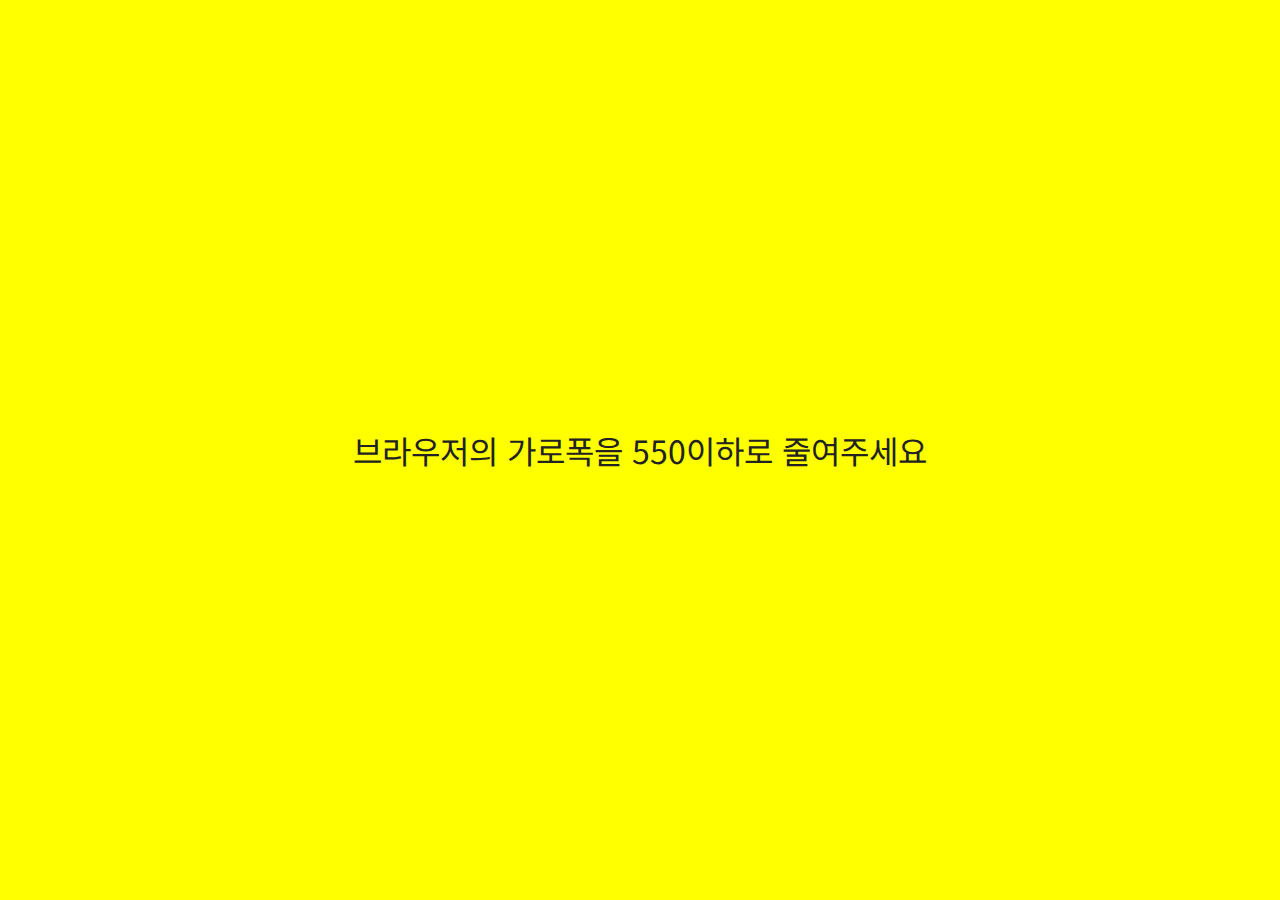
<file: index.html>
<!DOCTYPE html>
<html lang="ko">
	<head>
		<meta charset="UTF-8" />
		<title>마이카톡</title>
		<link rel="stylesheet" href="./css/reset.css" />
		<link rel="stylesheet" href="./css/style.css" />
		<link
			rel="stylesheet"
			href="https://cdnjs.cloudflare.com/ajax/libs/font-awesome/5.8.2/css/all.min.css"
		/>
	</head>

	<body>
		<div id="pc" class="IndexPc">
			<div id="wrap">
				<header>
					<div class="top">
						<ul>
							<li><i class="fas fa-signal"> </i></li>
							<li>SKT</li>
							<li><i class="fas fa-wifi"> </i></li>

							<li>오후 13:54</li>

							<li>70%</li>
							<li><i class="fas fa-battery-three-quarters"> </i></li>
						</ul>
					</div>
					<div class="friend">
						<h1>친구들</h1>
						<div class="right">
							<p>
								<a href="./find.html"><i class="fas fa-search"></i></a>
							</p>
							<p>
								<a href="./settings.html"><i class="fas fa-cog"></i></a>
							</p>
						</div>
					</div>
				</header>
				<section>
					<div class="me">
						<img src="./images/me.jpg" alt="me" />
						<h2>유지원 <span>계획! 실천! 지속!</span></h2>
					</div>
					<div class="birth">
						<h2>생일인 친구</h2>
						<p><img src="./images/ico_cake.png" alt="cake" />친구의 생일을 확인해보세요!</p>
					</div>
					<div class="plus">
						<h2>추가한 친구</h2>
						<p><img src="./images/friend_burgerking.jpg" alt="burger" />버거킹 - 체널</p>
					</div>
					<div class="favorites">
						<h2>즐겨찾기</h2>
						<ul>
							<li>
								<a href="./talk1.html"
									><img src="./images/haru.jpg" alt="haru" />
									<span class="name">하루</span>
									<span class="text">하루 산책갈까?😚</span>
									<span class="date">11월 14일</span></a
								>
							</li>
							<li>
								<a href="./talk2.html">
									<img src="./images/mom.jpg" alt="mom" />
									<span class="name">마마</span>
									<span class="text">지원아~~ 오늘도 홧팅 ~^^</span><span class="one">1</span>
									<span class="date">11월 10일</span></a
								>
							</li>
							<li>
								<a href="./talk4.html"
									><img src="./images/kaon.jpg" alt="kaon" />
									<span class="name">류감온자</span>
									<span class="text">언냐! 닭발 먹쟈!!!응?!?!🍖</span>
									<span class="one">5</span>
									<span class="date">11월 09일</span></a
								>
							</li>
						</ul>
					</div>
				</section>
				<footer>
					<nav>
						<ol>
							<li>
								<a href="./index.html"><i class="far fa-user"></i></a>
							</li>
							<li>
								<a href="./chatting.html"><i class="fas fa-comment"></i></a>
								<a href="./chatting.html"><span class="one">6</span></a>
							</li>
							<li>
								<a href="./find.html"><i class="fas fa-search"></i></a>
							</li>
							<li>
								<a href="./more.html"><i class="fas fa-ellipsis-h"></i></a>
							</li>
						</ol>
					</nav>
				</footer>
			</div>
		</div>
	</body>
</html>
</file>
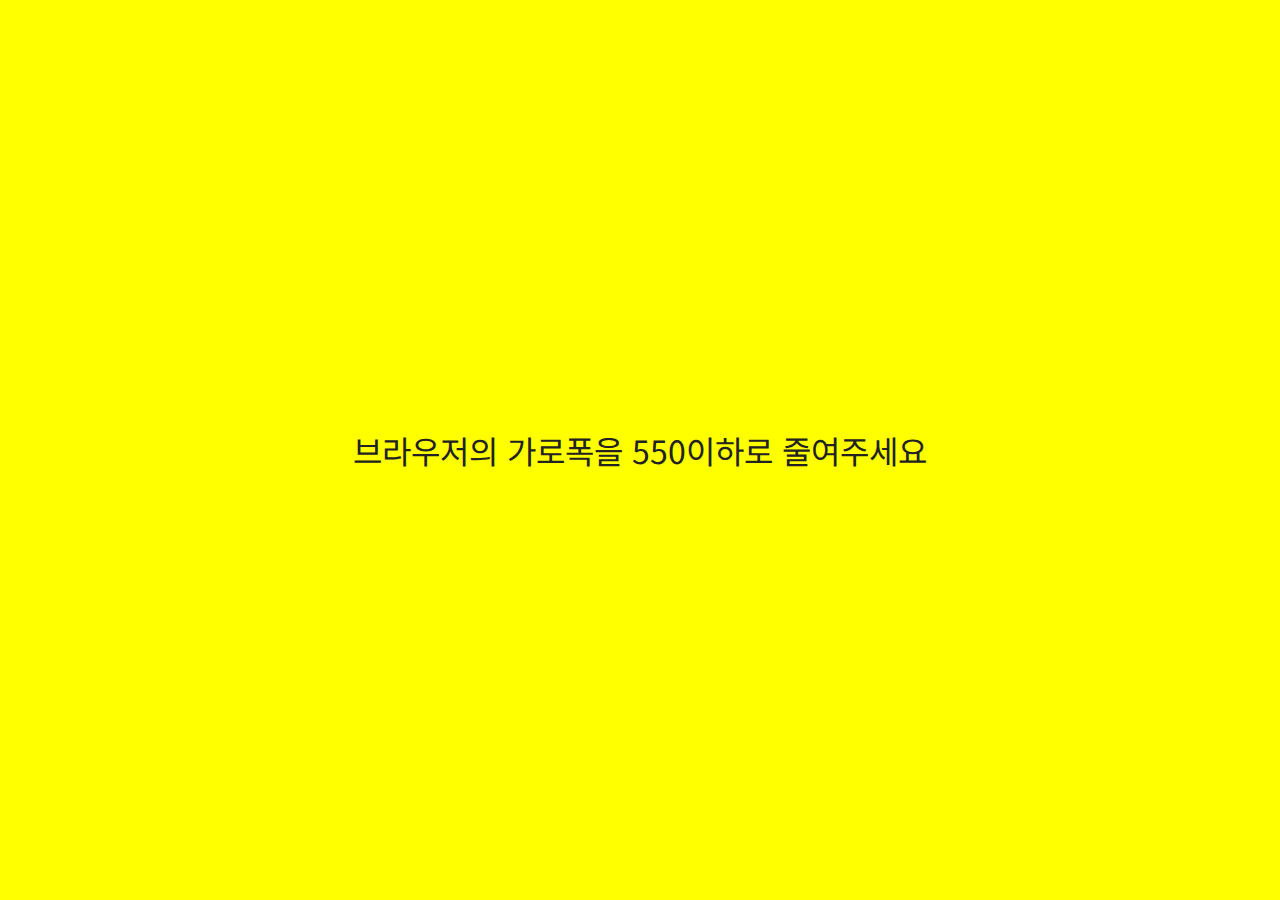
<file: chatting.html>
<!DOCTYPE html>
<html lang="ko">
	<head>
		<meta charset="UTF-8" />
		<!-- <meta name="viewport" content="width=device-width, initial-scale=1.0" /> -->
		<title>채팅</title>
		<link rel="stylesheet" href="./css/style.css" />
		<link rel="stylesheet" href="./css/reset.css" />
		<link
			rel="stylesheet"
			href="https://cdnjs.cloudflare.com/ajax/libs/font-awesome/5.8.2/css/all.min.css"
		/>
	</head>

	<body>
		<div id="pc">
			<div id="wrap">
				<header>
					<div class="top">
						<ul>
							<li><i class="fas fa-signal"> </i></li>
							<li>SKT</li>
							<li><i class="fas fa-wifi"> </i></li>

							<li>오후 13:54</li>

							<li>70%</li>
							<li><i class="fas fa-battery-three-quarters"> </i></li>
						</ul>
					</div>
					<div class="chatting">
						<h1>채팅</h1>
						<h2>오픈채팅</h2>
						<div class="right">
							<p>
								<a href="./find.html"><i class="fas fa-search"></i></a>
							</p>
							<p>
								<a href="./chatting.html"><i class="far fa-comment"></i></a>
							</p>
							<p>
								<a href="./settings.html"><i class="fas fa-cog"></i></a>
							</p>
						</div>
					</div>
				</header>
				<section>
					<div class="chatSection">
						<h2>채팅</h2>
						<ul>
							<li>
								<a href="./talk1.html"
									><img src="./images/haru.jpg" alt="" />
									<span class="name">하루</span>
									<span class="text">하루 산책갈까?😚</span>
									<span class="date">11월 14일</span></a
								>
							</li>
							<li>
								<a href="./talk3.html">
									<span class="img">
										<img src="./images/my.jpg" alt="my" />
										<img src="./images/friend_akm.png" alt="akm" />
										<img src="./images/friend_cloud.jpg" alt="cloud" />
										<img src="./images/me.jpg" alt="me" />
									</span>
									<span class="name">UIUX 단톡방 (25)</span>
									<span class="text">ㅋㅋㅋㅋㅋ</span>
									<span class="date">11월 11일</span>
								</a>
							</li>
							<li>
								<a href="./talk2.html">
									<img src="./images/mom.jpg" alt="mom" />
									<span class="name">마마</span>
									<span class="text">지원아~~ 오늘도 홧팅 ~^^</span><span class="one">1</span>
									<span class="date">11월 10일</span></a
								>
							</li>
							<li>
								<a href="./talk4.html"
									><img src="./images/kaon.jpg" alt="kaon" />
									<span class="name">류감온자</span>
									<span class="text">언냐! 닭발 먹쟈!!!응?!?!🍖</span>
									<span class="one">5</span>
									<span class="date">11월 09일</span></a
								>
							</li>
						</ul>
					</div>
				</section>
				<footer>
					<nav>
						<ol>
							<li>
								<a href="./index.html"><i class="far fa-user"></i></a>
							</li>
							<li>
								<a href="./chatting.html"><i class="fas fa-comment"></i></a>
								<a href="./chatting.html"><span class="one">6</span></a>
							</li>
							<li>
								<a href="./find.html"><i class="fas fa-search"></i></a>
							</li>
							<li>
								<a href="./more.html"><i class="fas fa-ellipsis-h"></i></a>
							</li>
						</ol>
					</nav>
				</footer>
			</div>
		</div>
	</body>
</html>
</file>
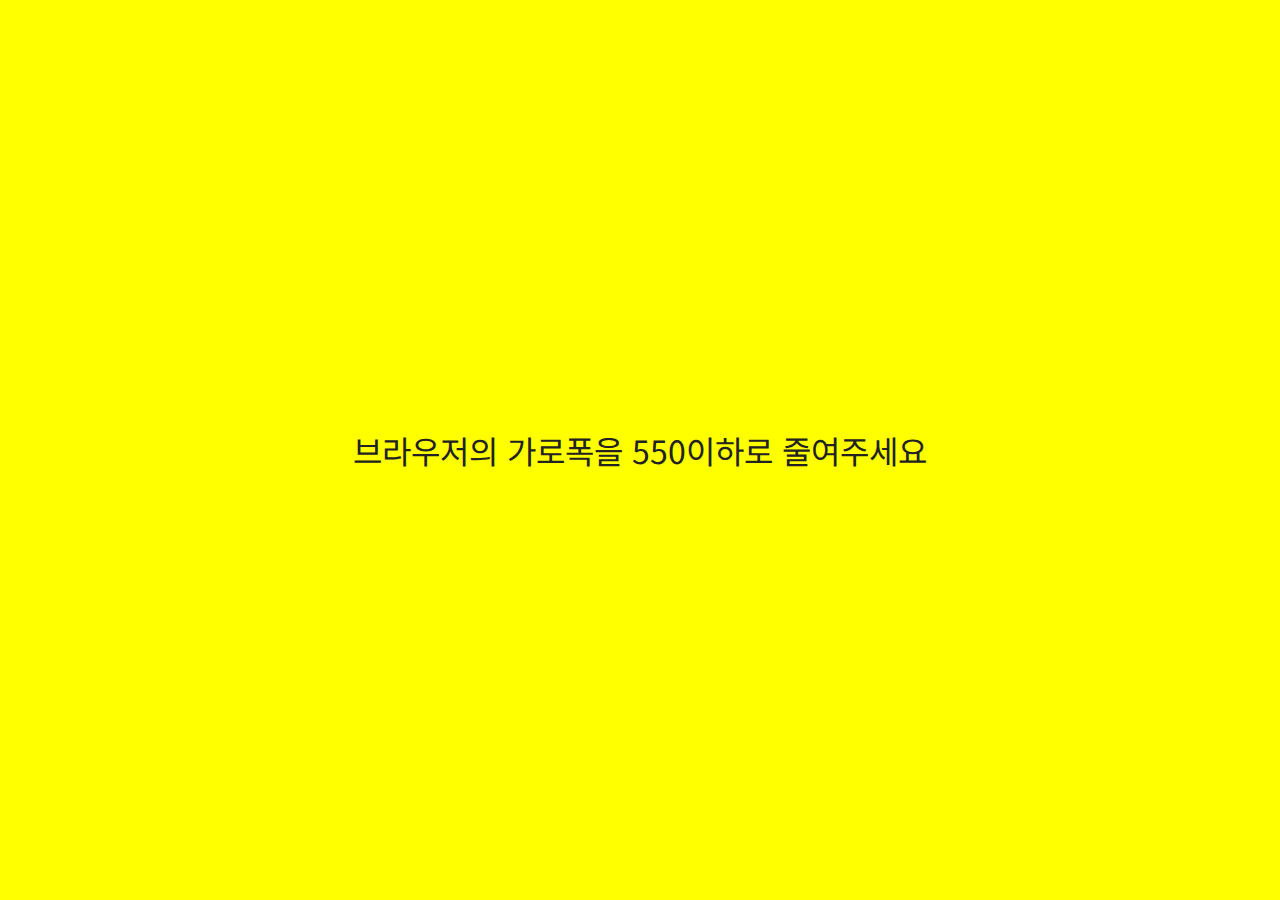
<file: find.html>
<!DOCTYPE html>
<html lang="ko">
	<head>
		<meta charset="UTF-8" />
		<title>찾기</title>
		<link rel="stylesheet" href="./css/style.css" />
		<link rel="stylesheet" href="./css/reset.css" />
		<link
			rel="stylesheet"
			href="https://cdnjs.cloudflare.com/ajax/libs/font-awesome/5.8.2/css/all.min.css"
		/>
	</head>
	<body>
		<div id="pc">
			<div id="wrap">
				<header class="find">
					<div class="top">
						<ul>
							<li><i class="fas fa-signal"> </i></li>
							<li>SKT</li>
							<li><i class="fas fa-wifi"> </i></li>

							<li>오후 13:54</li>

							<li>70%</li>
							<li><i class="fas fa-battery-three-quarters"> </i></li>
						</ul>
					</div>
					<div class="friend">
						<h1>찾기</h1>

						<div class="right">
							<p>
								<a href="./find.html"><i class="fas fa-search"></i></a>
							</p>
							<p>
								<a href="./settings.html"><i class="fas fa-cog"></i></a>
							</p>
						</div>
					</div>

					<ul class="findlist">
						<li>
							<a href="#"><i class="fas fa-qrcode"></i><span>QR코드</span></a>
						</li>
						<li>
							<a href="#"><i class="fas fa-address-card"></i><span>연락처로 추가</span></a>
						</li>
						<li>
							<a href="#"><i class="fas fa-passport"></i><span>ID로 추가</span></a>
						</li>
						<li>
							<a href="#"><i class="fas fa-user-plus"></i><span>추천친구</span></a>
						</li>
					</ul>
				</header>
				<section>
					<div class="findSection">
						<h2>추천친구</h2>
						<ul>
							<li>
								<a href="#">
									<span class="user"><i class="fas fa-user"></i></span
									><span class="text">Anonymous</span>
									<span class="plus"><i class="fas fa-user-plus"></i></span>
								</a>
							</li>
							<li>
								<a href="#">
									<span class="user"><i class="fas fa-user"></i></span
									><span class="text">Anonymous</span>
									<span class="plus"><i class="fas fa-user-plus"></i></span>
								</a>
							</li>
							<li>
								<a href="#">
									<span class="user"><i class="fas fa-user"></i></span
									><span class="text">Anonymous</span>
									<span class="plus"><i class="fas fa-user-plus"></i></span>
								</a>
							</li>
						</ul>
					</div>
				</section>
				<footer>
					<nav>
						<ol>
							<li>
								<a href="./index.html"><i class="far fa-user"></i></a>
							</li>
							<li>
								<a href="./chatting.html"><i class="fas fa-comment"></i></a>
								<a href="./chatting.html"><span class="one">6</span></a>
							</li>
							<li>
								<a href="./find.html"><i class="fas fa-search"></i></a>
							</li>
							<li>
								<a href="./more.html"><i class="fas fa-ellipsis-h"></i></a>
							</li>
						</ol>
					</nav>
				</footer>
			</div>
		</div>
	</body>
</html>
</file>
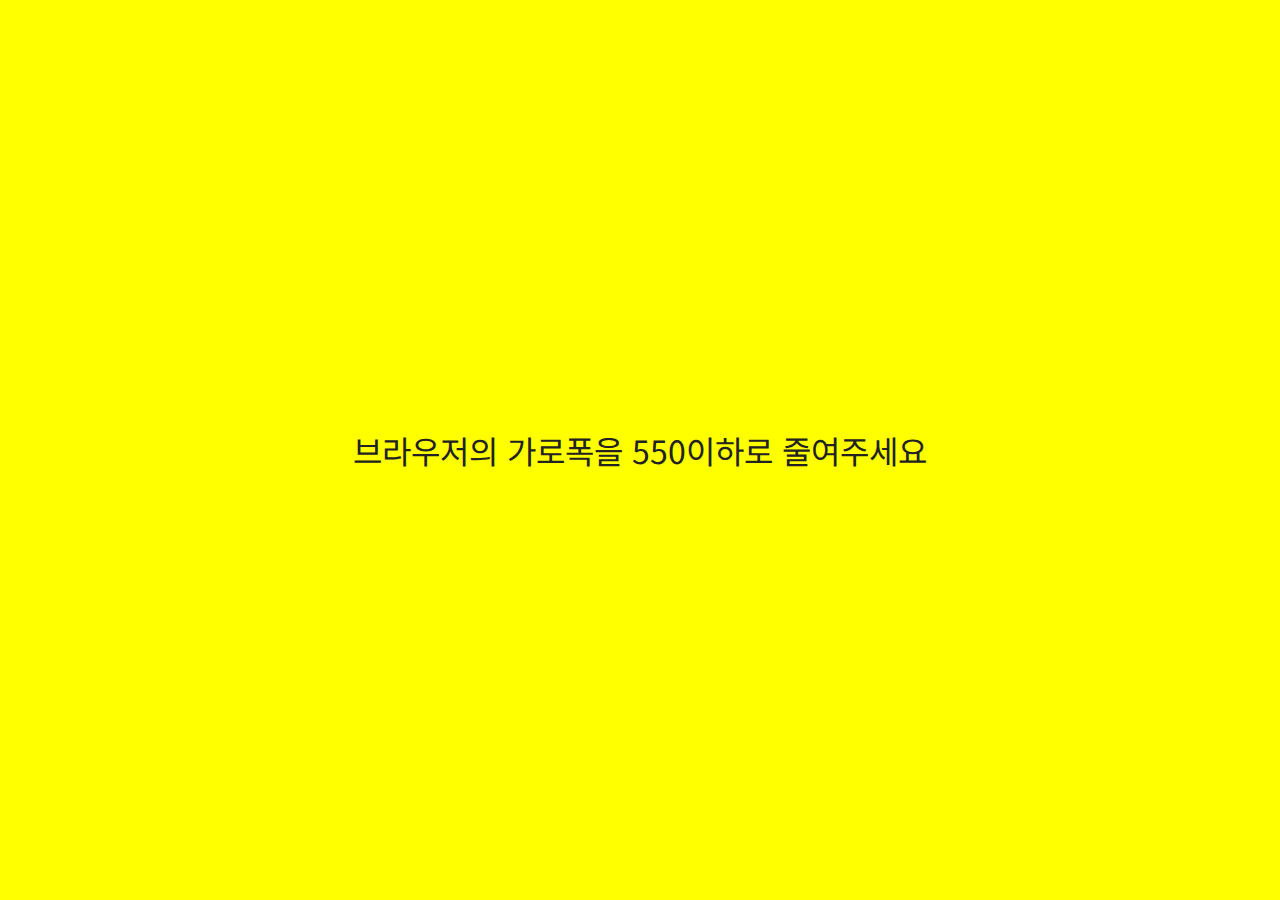
<file: more.html>
<!DOCTYPE html>
<html lang="ko">
	<head>
		<meta charset="UTF-8" />
		<title>마이카톡</title>
		<link rel="stylesheet" href="./css/reset.css" />
		<link rel="stylesheet" href="./css/style.css" />
		<link
			rel="stylesheet"
			href="https://cdnjs.cloudflare.com/ajax/libs/font-awesome/5.8.2/css/all.min.css"
		/>
	</head>

	<body>
		<div id="pc">
			<div id="wrap">
				<header>
					<div class="top">
						<ul>
							<li><i class="fas fa-signal"> </i></li>
							<li>SKT</li>
							<li><i class="fas fa-wifi"> </i></li>

							<li>오후 13:54</li>

							<li>70%</li>
							<li><i class="fas fa-battery-three-quarters"> </i></li>
						</ul>
					</div>
					<div class="friend">
						<h1>더보기</h1>
						<div class="right">
							<p>
								<a href="./find.html"><i class="fas fa-search"></i></a>
							</p>
							<p>
								<a href="./settings.html"><i class="fas fa-cog"></i></a>
							</p>
						</div>
					</div>
				</header>
				<section>
					<div class="me">
						<img src="./images/me.jpg" alt="me" />
						<h2>유지원 <span>계획! 실천! 지속!</span></h2>
					</div>
					<div class="moreSection">
						<ol>
							<li>
								<a href="#"><i class="fas fa-qrcode"></i><span>QR코드</span></a>
							</li>
							<li>
								<a href="#"><i class="fas fa-address-book"></i><span>연락처로 추가</span></a>
							</li>
							<li>
								<a href="#"><i class="fab fa-kickstarter-k"></i> <span>ID로 추가</span></a>
							</li>
						</ol>
					</div>
					<div class="kakao">
						<h2>카카오서비스</h2>
						<ul>
							<li>
								<a href="#"><i class="fas fa-quote-right"></i><span>카카오스토리</span></a>
							</li>
							<li>
								<a href="#"><i class="fas fa-beer"></i><span>카카오친구</span></a>
							</li>
							<li>
								<a href="#"><i class="fas fa-gamepad"></i><span>카카오게임</span></a>
							</li>
						</ul>
					</div>
				</section>
				<footer>
					<nav>
						<ol>
							<li>
								<a href="./index.html"><i class="far fa-user"></i></a>
							</li>
							<li>
								<a href="./chatting.html"><i class="fas fa-comment"></i></a>
								<a href="./chatting.html"><span class="one">6</span></a>
							</li>
							<li>
								<a href="./find.html"><i class="fas fa-search"></i></a>
							</li>
							<li>
								<a href="./more.html"><i class="fas fa-ellipsis-h"></i></a>
							</li>
						</ol>
					</nav>
				</footer>
			</div>
		</div>
	</body>
</html>
</file>
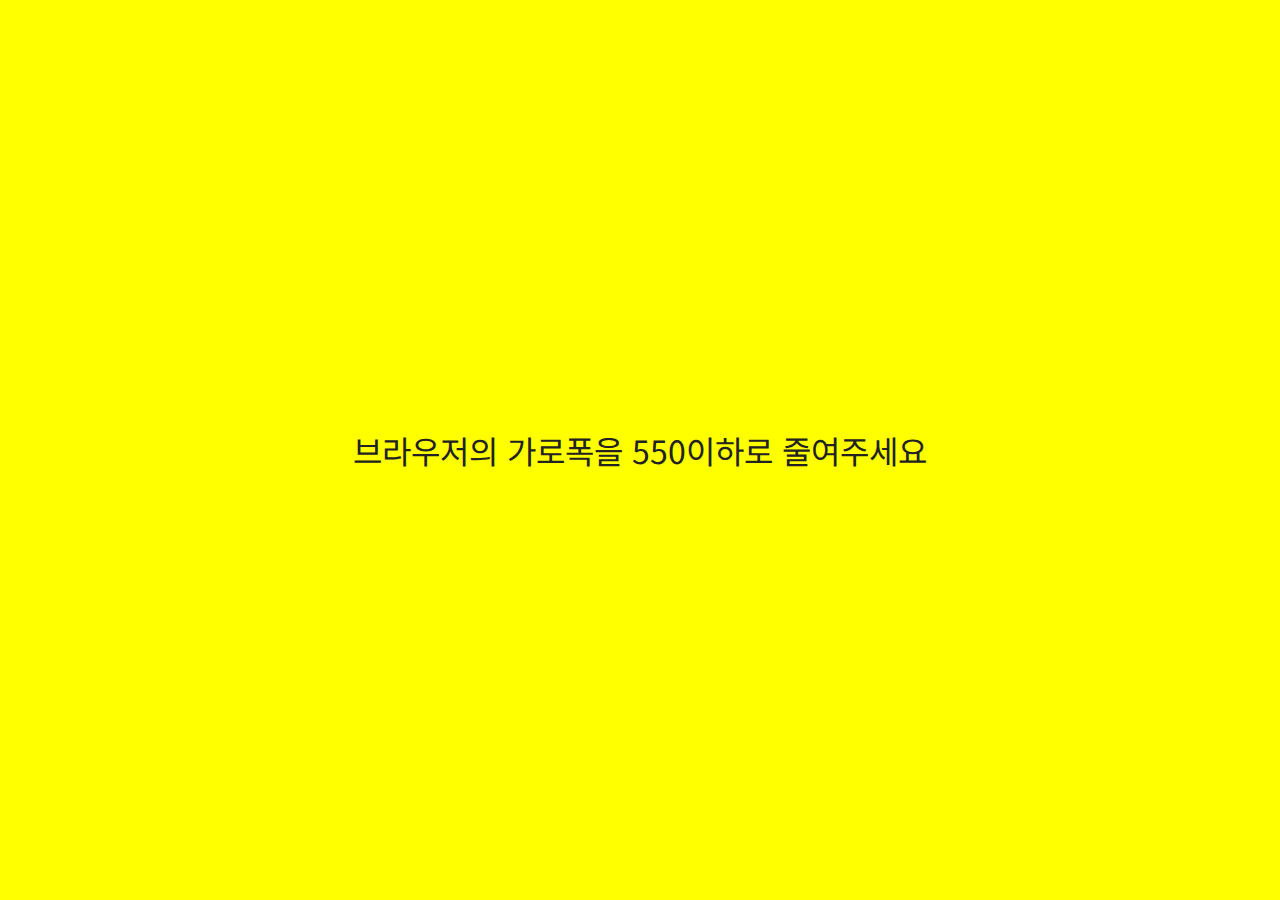
<file: settings.html>
<!DOCTYPE html>
<html lang="ko">
	<head>
		<meta charset="UTF-8" />
		<title>마이카톡</title>
		<link rel="stylesheet" href="./css/reset.css" />
		<link rel="stylesheet" href="./css/style.css" />
		<link
			rel="stylesheet"
			href="https://cdnjs.cloudflare.com/ajax/libs/font-awesome/5.8.2/css/all.min.css"
		/>
	</head>

	<body>
		<div id="pc">
			<div id="wrap">
				<header>
					<div class="top">
						<ul>
							<li><i class="fas fa-signal"> </i></li>
							<li>SKT</li>
							<li><i class="fas fa-wifi"> </i></li>

							<li>오후 13:54</li>

							<li>70%</li>
							<li><i class="fas fa-battery-three-quarters"> </i></li>
						</ul>
					</div>
					<div class="friend settingh1">
						<h1>
							<a href="./index.html"><i class="fas fa-chevron-left"></i><span>설정</span></a>
						</h1>
						<div class="right">
							<p>
								<a href="./find.html"><i class="fas fa-search"></i></a>
							</p>
						</div>
					</div>
				</header>
				<section>
					<div class="settingList">
						<ul>
							<li>
								<a href="#"><i class="fas fa-lock"></i>개인/보안</a>
							</li>
							<li>
								<a href="#"><i class="far fa-bell"></i>알림</a>
							</li>
							<li>
								<a href="#"><i class="far fa-user"></i>친구들</a>
							</li>
							<li>
								<a href="#"><i class="far fa-comment"></i>채팅</a>
							</li>
							<li>
								<a href="#"><i class="fas fa-flask"></i>실험실</a>
							</li>
							<li>
								<a href="#"><i class="fas fa-info-circle"></i>버전정보</a>
							</li>
						</ul>
					</div>
				</section>
				<footer>
					<nav>
						<ol>
							<li>
								<a href="./index.html"><i class="far fa-user"></i></a>
							</li>
							<li>
								<a href="./chatting.html"><i class="fas fa-comment"></i></a>
								<a href="./chatting.html"><span class="one">10</span></a>
							</li>
							<li>
								<a href="./find.html"><i class="fas fa-search"></i></a>
							</li>
							<li>
								<a href="./more.html"><i class="fas fa-ellipsis-h"></i></a>
							</li>
						</ol>
					</nav>
				</footer>
			</div>
		</div>
	</body>
</html>
</file>
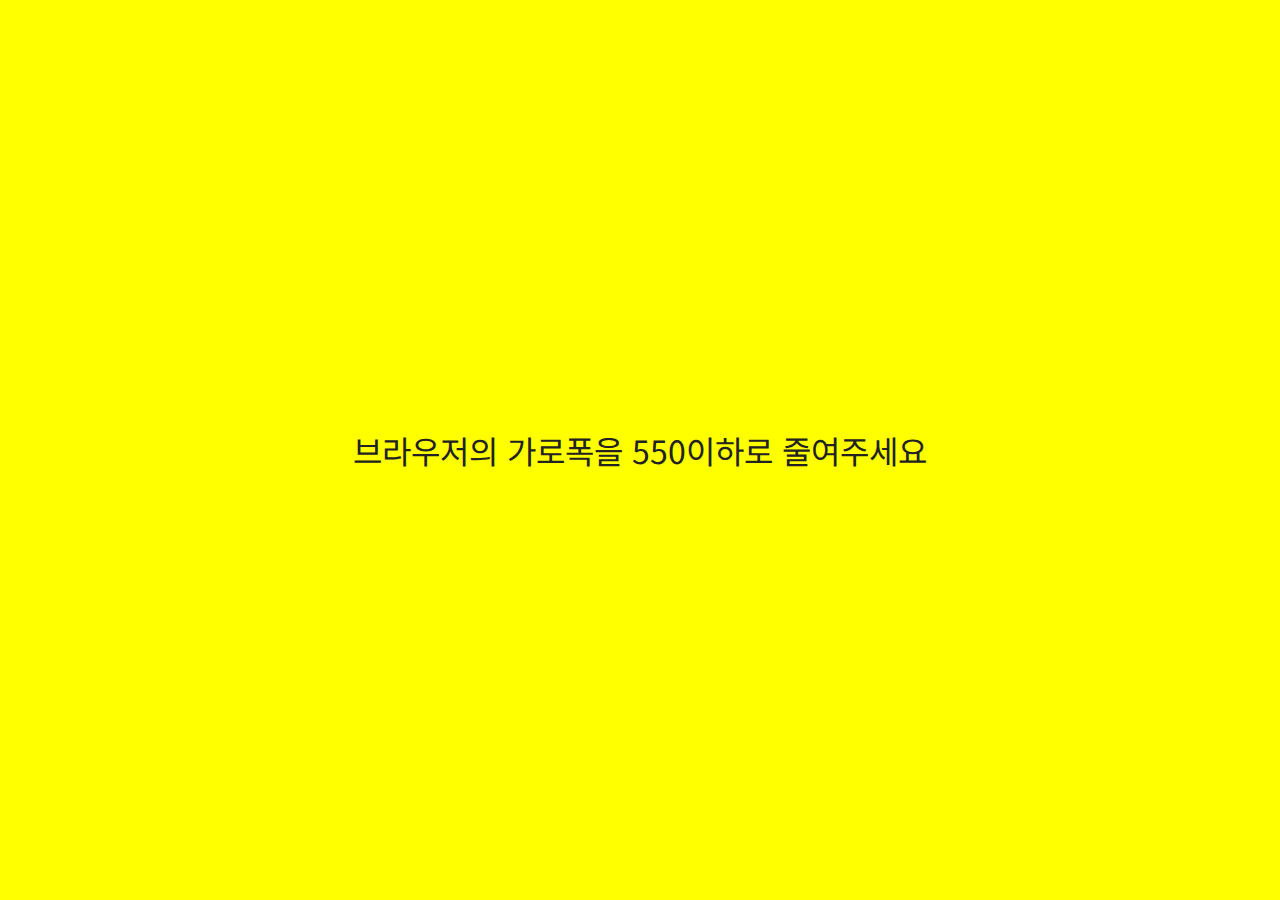
<file: talk1.html>
<!DOCTYPE html>
<html lang="ko">
	<head>
		<meta charset="UTF-8" />
		<title>마이카톡</title>
		<link rel="stylesheet" href="./css/reset.css" />
		<link rel="stylesheet" href="./css/style.css" />
		<link
			rel="stylesheet"
			href="https://cdnjs.cloudflare.com/ajax/libs/font-awesome/5.8.2/css/all.min.css"
		/>
	</head>

	<body>
		<div id="pc">
			<div id="wrap">
				<header>
					<div class="top">
						<ul>
							<li><i class="fas fa-signal"></i></li>
							<li>SKT</li>
							<li><i class="fas fa-wifi"> </i></li>

							<li>오후 13:54</li>

							<li>70%</li>
							<li><i class="fas fa-battery-three-quarters"> </i></li>
						</ul>
					</div>
					<div class="friend talkTop">
						<h1>
							<a href="./chatting.html"><i class="fas fa-chevron-left"></i><span>하루</span></a>
						</h1>
						<div class="right">
							<p>
								<a href="#"><i class="fas fa-search"></i></a>
							</p>
							<p>
								<a href="#"><i class="fas fa-bars"></i></a>
							</p>
						</div>
					</div>
				</header>
				<section class="talkSection">
					<h2>채팅</h2>
					<div>
						<p class="day">2022년 11월 14일 월요일</p>
						<p class="people">
							<img src="./images/haru.jpg" alt="하루" /><span class="name">하루</span
							><span class="say">심심해..ㅠ</span>
						</p>
						<p class="meSay">하루 산책갈까?😚</p>
						<!-- <p>2022년 11월 14일 월요일</p>
						<p>2022년 11월 14일 월요일</p> -->
					</div>
				</section>
				<footer>
					<div class="writeBox">
						<p>
							<span><i class="far fa-plus-square"></i></span>
							<input type="text" placeholder="send message" onclick="off" />
							<span><i class="far fa-smile"></i></span>
							<span><i class="fas fa-microphone"></i></span>
						</p>
						<p><img src="./images/keyboard.png" alt="keyboard" /></p>
					</div>
				</footer>
			</div>
		</div>
	</body>
</html>
</file>
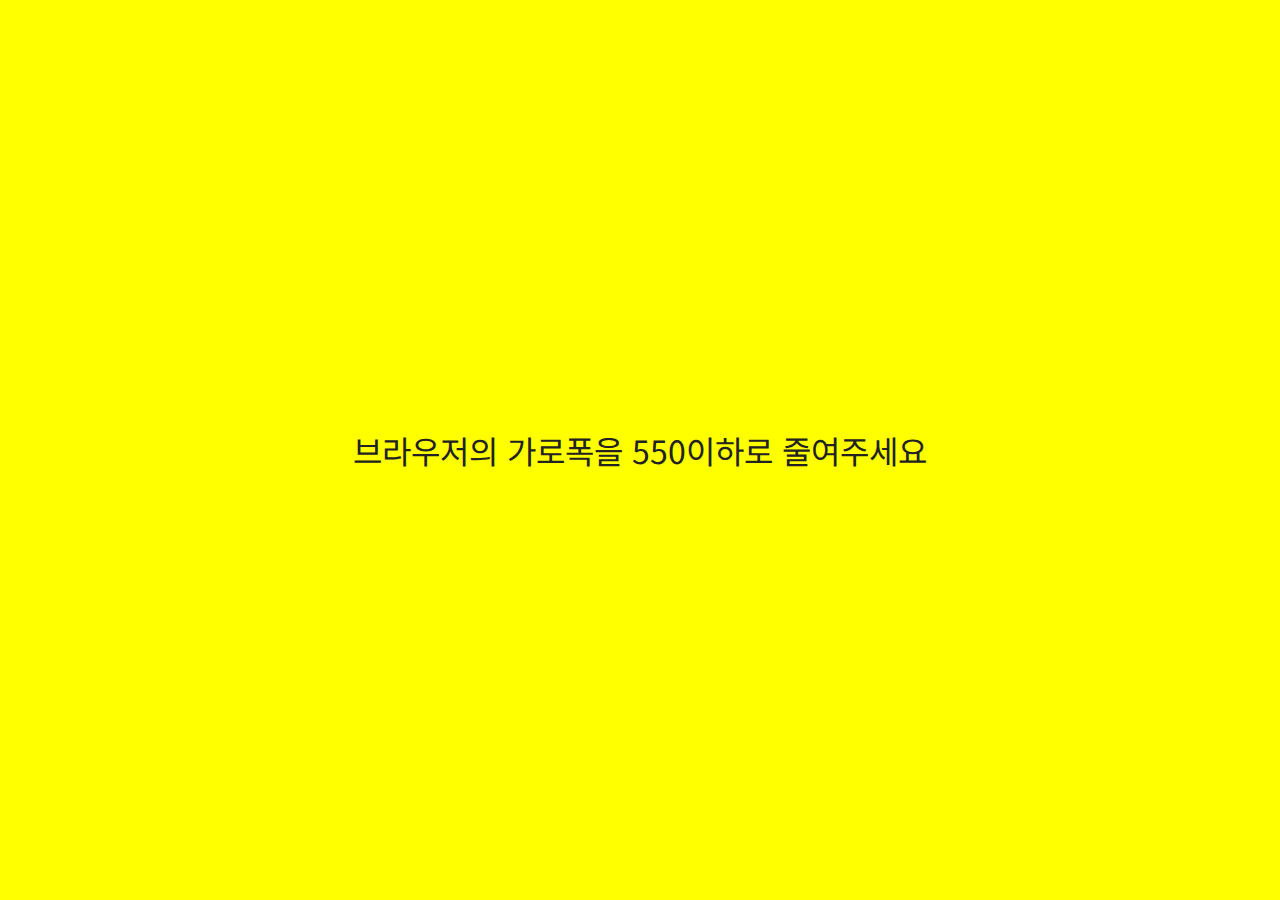
<file: talk2.html>
<!DOCTYPE html>
<html lang="ko">
	<head>
		<meta charset="UTF-8" />
		<title>마이카톡</title>
		<link rel="stylesheet" href="./css/reset.css" />
		<link rel="stylesheet" href="./css/style.css" />
		<link
			rel="stylesheet"
			href="https://cdnjs.cloudflare.com/ajax/libs/font-awesome/5.8.2/css/all.min.css"
		/>
	</head>

	<body>
		<div id="pc">
			<div id="wrap">
				<header>
					<div class="top">
						<ul>
							<li><i class="fas fa-signal"></i></li>
							<li>SKT</li>
							<li><i class="fas fa-wifi"> </i></li>

							<li>오후 13:54</li>

							<li>70%</li>
							<li><i class="fas fa-battery-three-quarters"> </i></li>
						</ul>
					</div>
					<div class="friend talkTop">
						<h1>
							<a href="./chatting.html"><i class="fas fa-chevron-left"></i><span>마마</span></a>
						</h1>
						<div class="right">
							<p>
								<a href="#"><i class="fas fa-search"></i></a>
							</p>
							<p>
								<a href="#"><i class="fas fa-bars"></i></a>
							</p>
						</div>
					</div>
				</header>
				<section class="talkSection">
					<h2>채팅</h2>
					<div>
						<p class="day">2022년 11월 8일 화요일</p>
						<p class="meSay meSay2">엄마 용돈 좀..!! ㅎㅎ</p>
						<p class="people people2">
							<img src="./images/mom.jpg" alt="마마" /><span class="name">마마</span
							><span class="say">?</span>
						</p>
						<p class="meSay meSay3">...</p>
						<p class="emoticon"><img src="./images/./ktimg4.jpg" alt="" /></p>
						<p class="day day2">2022년 11월 10일 목요일</p>
						<p class="people people3">
							<img src="./images/mom.jpg" alt="마마" /><span class="name">마마</span
							><span class="say">지원아~~ 오늘도 홧팅 ~^^</span>
						</p>
					</div>
				</section>
				<footer>
					<div class="writeBox">
						<p>
							<span><i class="far fa-plus-square"></i></span>
							<input type="text" placeholder="send message" onclick="off" />
							<span><i class="far fa-smile"></i></span>
							<span><i class="fas fa-microphone"></i></span>
						</p>
						<p><img src="./images/keyboard.png" alt="keyboard" /></p>
					</div>
				</footer>
			</div>
		</div>
	</body>
</html>
</file>
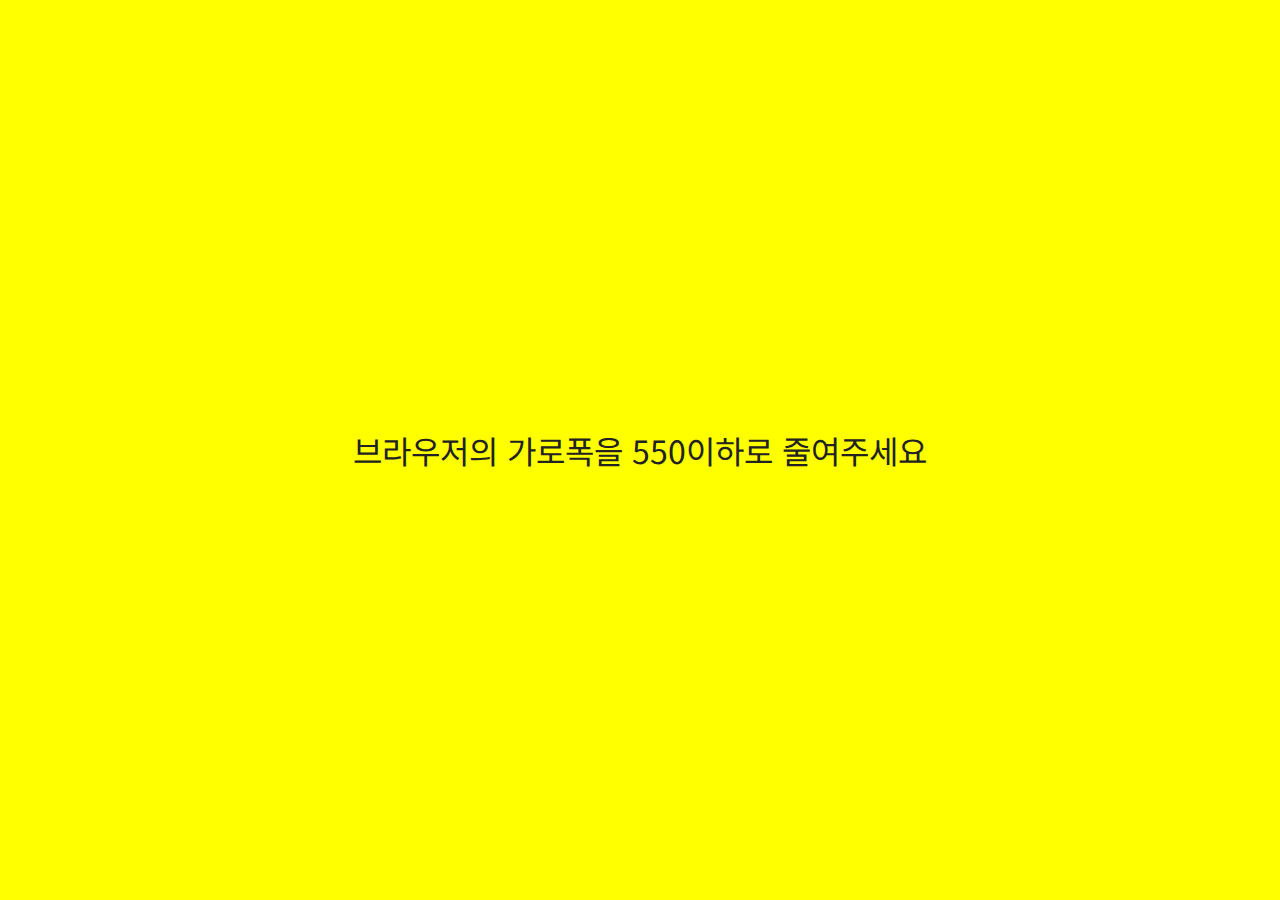
<file: talk3.html>
<!DOCTYPE html>
<html lang="ko">
	<head>
		<meta charset="UTF-8" />
		<title>마이카톡</title>
		<link rel="stylesheet" href="./css/reset.css" />
		<link rel="stylesheet" href="./css/style.css" />
		<link
			rel="stylesheet"
			href="https://cdnjs.cloudflare.com/ajax/libs/font-awesome/5.8.2/css/all.min.css"
		/>
	</head>

	<body>
		<div id="pc">
			<div id="wrap">
				<header>
					<div class="top">
						<ul>
							<li><i class="fas fa-signal"></i></li>
							<li>SKT</li>
							<li><i class="fas fa-wifi"> </i></li>

							<li>오후 13:54</li>

							<li>70%</li>
							<li><i class="fas fa-battery-three-quarters"> </i></li>
						</ul>
					</div>
					<div class="friend talkTop">
						<h1>
							<a href="./chatting.html"
								><i class="fas fa-chevron-left"></i><span>UIUX 단톡방(12)</span></a
							>
						</h1>
						<div class="right">
							<p>
								<a href="#"><i class="fas fa-search"></i></a>
							</p>
							<p>
								<a href="#"><i class="fas fa-bars"></i></a>
							</p>
						</div>
					</div>
				</header>
				<section class="talkSection">
					<h2>채팅</h2>
					<div>
						<p class="day">2022년 11월 30일 수요일</p>
						<p class="people people4">
							<img src="./images/./friend_cloud.jpg" alt="cloud" /><span class="name">구름이</span
							><span class="say">재미 있는 이야기 들려주세요~!</span>
						</p>
						<p class="meSay meSay4">이름이 '언경'이였던 분이<br />소희한테 싸인을 받으러갔대요.</p>
						<p class="meSay meSay5">소희-이름이 뭐에요?</p>
						<p class="meSay meSay6">언경-언경이요</p>
						<p class="meSay meSay7">소희-....진짜 성함맞으세요?</p>
						<p class="meSay meSay8">나중에 싸인보니까</p>
						<p class="meSay meSay9">to.엉덩이</p>
						<p class="meSay meSay10">ㅋㅋㅋㅋㅋ</p>
					</div>
				</section>
				<footer>
					<div class="writeBox">
						<p>
							<span><i class="far fa-plus-square"></i></span>
							<input type="text" placeholder="send message" onclick="off" />
							<span><i class="far fa-smile"></i></span>
							<span><i class="fas fa-microphone"></i></span>
						</p>
						<p><img src="./images/keyboard.png" alt="keyboard" /></p>
					</div>
				</footer>
			</div>
		</div>
	</body>
</html>
</file>
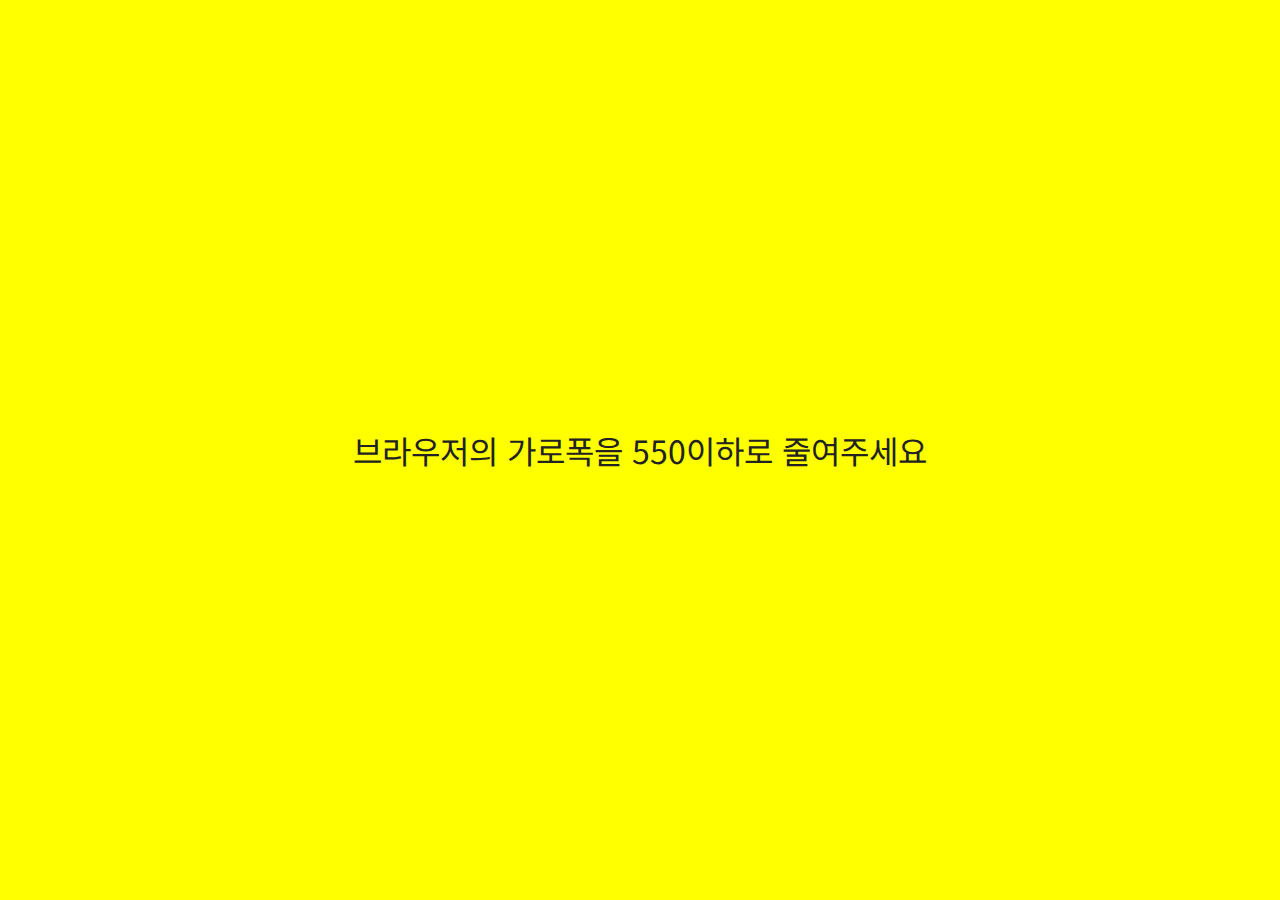
<file: talk4.html>
<!DOCTYPE html>
<html lang="ko">
	<head>
		<meta charset="UTF-8" />
		<title>마이카톡</title>
		<link rel="stylesheet" href="./css/reset.css" />
		<link rel="stylesheet" href="./css/style.css" />
		<link
			rel="stylesheet"
			href="https://cdnjs.cloudflare.com/ajax/libs/font-awesome/5.8.2/css/all.min.css"
		/>
	</head>

	<body>
		<div id="pc">
			<div id="wrap">
				<header>
					<div class="top">
						<ul>
							<li><i class="fas fa-signal"></i></li>
							<li>SKT</li>
							<li><i class="fas fa-wifi"> </i></li>

							<li>오후 13:54</li>

							<li>70%</li>
							<li><i class="fas fa-battery-three-quarters"> </i></li>
						</ul>
					</div>
					<div class="friend talkTop">
						<h1>
							<a href="./chatting.html"><i class="fas fa-chevron-left"></i><span>류감온자</span></a>
						</h1>
						<div class="right">
							<p>
								<a href="#"><i class="fas fa-search"></i></a>
							</p>
							<p>
								<a href="#"><i class="fas fa-bars"></i></a>
							</p>
						</div>
					</div>
				</header>
				<section class="talkSection">
					<h2>류감온자</h2>
					<div class="kaonKT">
						<p class="day">2022년 11월 09일 수요일</p>
						<p class="people people5">
							<img src="./images/kaon.jpg" alt="kaon" /><span class="name">류감온자</span
							><span class="say">언니</span>
						</p>
						<p class="meSay meSay11">응?!</p>
						<p class="people people6">
							<img src="./images/kaon.jpg" alt="kaon" /><span class="name">류감온자</span
							><span class="say">배고파</span>
						</p>
						<p class="people people7">
							<span class="emoticon"><img src="./images/ktimg1-2.jpg" alt="닭발" /></span>
						</p>
						<p class="people people8">
							<span class="emoticon"><img src="./images/ktimg2.jpg" alt="닭발" /></span>
						</p>
						<p class="people people9">
							<span class="emoticon"><img src="./images/ktimg3.jpg" alt="닭발" /></span>
						</p>
						<p class="people people10">
							<img src="./images/kaon.jpg" alt="kaon" /><span class="name">류감온자</span
							><span class="say">언냐! 닭발 먹쟈!!!응?!?!🍖</span>
						</p>
					</div>
				</section>
				<footer>
					<div class="writeBox">
						<p>
							<span><i class="far fa-plus-square"></i></span>
							<input type="text" placeholder="send message" onclick="off" />
							<span><i class="far fa-smile"></i></span>
							<span><i class="fas fa-microphone"></i></span>
						</p>
						<p><img src="./images/keyboard.png" alt="keyboard" /></p>
					</div>
				</footer>
			</div>
		</div>
	</body>
</html>
</file>
<file: css/style.css>
@charset "UTF-8";
body:after {
  display: block;
  height: 100vh;
  color: #222;
  font-size: 32px;
  line-height: 100vh;
  text-align: center;
  background-color: #ff0;
  content: "브라우저의 가로폭을 550이하로 줄여주세요";
}
@media screen and (max-width:550px) {
  body:after {
    display: none;
  }
}
body > #pc {
  display: none;
}
@media screen and (max-width:550px) {
  body > #pc {
    display: block;
    width: 100%;
    height: 100%;
  }
}
body > #pc.IndexPc {
  height: 850px;
}
body > #pc > #wrap > header {
  display: block;
  width: 100%;
  margin: 0 10px;
}
body > #pc > #wrap > header > .top > ul {
  position: relative;
  height: 40px;
  font-size: 15px;
  line-height: 40px;
}
body > #pc > #wrap > header > .top > ul li:nth-child(1) {
  position: absolute;
  top: 0;
  left: 0;
}
body > #pc > #wrap > header > .top > ul li:nth-child(2) {
  position: absolute;
  top: 0;
  left: 22px;
}
body > #pc > #wrap > header > .top > ul li:nth-child(3) {
  position: absolute;
  top: 0;
  left: 52px;
}
body > #pc > #wrap > header > .top > ul li:nth-child(4) {
  position: absolute;
  top: 0;
  left: 50%;
  transform: translate(-50%, 0);
}
body > #pc > #wrap > header > .top > ul li:nth-child(5) {
  position: absolute;
  right: 45px;
  top: 0;
}
body > #pc > #wrap > header > .top > ul li:nth-child(6) {
  position: absolute;
  right: 20px;
  top: 0;
}
body > #pc > #wrap > header > .friend {
  padding-left: 20px;
  display: flex;
  flex-flow: row nowrap;
  justify-content: space-between;
  height: 80px;
  line-height: 80px;
}
body > #pc > #wrap > header > .friend > h1 {
  font-weight: 500;
}
body > #pc > #wrap > header > .friend > .right {
  display: flex;
  flex-flow: row nowrap;
}
body > #pc > #wrap > header > .friend > .right > p {
  font-size: 25px;
}
body > #pc > #wrap > header > .friend > .right > p:first-child {
  margin-right: 20px;
}
body > #pc > #wrap > header > .friend > .right > p:nth-child(2) {
  margin-right: 20px;
}
body > #pc > #wrap > header > .friend > .right > p:nth-child(2) > a:hover {
  color: red;
}
body > #pc > #wrap > header > .friend.talkTop {
  padding-right: 5px;
  font-size: 12px;
}
body > #pc > #wrap > header > .friend.talkTop > h1 > a > span {
  margin-left: 10px;
}
body > #pc > #wrap > header > .friend.talkTop > h1 > a:hover {
  color: #ffda36;
}
body > #pc > #wrap > header > .friend.talkTop > .right > p {
  font-size: 22px;
}
body > #pc > #wrap > header > .friend.talkTop > .right > p:nth-child(2) > a:hover {
  color: #000;
}
body > #pc > #wrap > header > .chatting {
  padding-left: 20px;
  display: flex;
  flex-flow: row nowrap;
  justify-content: space-between;
  height: 80px;
  line-height: 80px;
}
body > #pc > #wrap > header > .chatting > h1 {
  font-weight: 500;
}
body > #pc > #wrap > header > .chatting > h2 {
  text-indent: -110px;
  color: #ccc;
  font-size: 2em;
  font-weight: 500;
}
body > #pc > #wrap > header > .chatting > .right {
  display: flex;
  flex-flow: row nowrap;
}
body > #pc > #wrap > header > .chatting > .right > p {
  font-size: 25px;
}
body > #pc > #wrap > header > .chatting > .right > p:first-child {
  margin-right: 25px;
}
body > #pc > #wrap > header > .chatting > .right > p:nth-child(2) {
  margin-right: 20px;
}
body > #pc > #wrap > header > .chatting > .right > p:last-child {
  margin-right: 20px;
}
body > #pc > #wrap > header > .chatting > .right > p:last-child > a:hover {
  color: red;
}
body > #pc > #wrap > header.find {
  display: flex;
  flex-direction: column;
}
body > #pc > #wrap > header.find > .findlist {
  display: flex;
  flex-direction: row;
  flex-wrap: nowrap;
  justify-content: space-evenly;
  border-bottom: 1px solid #ccc;
}
body > #pc > #wrap > header.find > .findlist > li > a {
  display: block;
  width: 100px;
  height: 70px;
  padding-top: 10px;
  padding-bottom: 20px;
  text-align: center;
}
body > #pc > #wrap > header.find > .findlist > li > a > i {
  display: block;
  font-size: 40px;
}
body > #pc > #wrap > header.find > .findlist > li > a > span {
  display: block;
  margin-top: 10px;
  text-align: center;
}
body > #pc > #wrap > header > .settingh1 h1 {
  font-size: 24px;
  text-indent: -3px;
}
body > #pc > #wrap > header > .settingh1 h1 > a:hover {
  color: rgb(255, 221, 2);
}
body > #pc > #wrap > header > .settingh1 h1 > a > span {
  margin-left: 10px;
}
body > #pc > #wrap > header > .settingh1 > .right {
  margin-right: 8px;
}
body > #pc > #wrap > section {
  display: block;
  width: 100%;
  margin-left: 20px;
  margin-right: 40px;
}
body > #pc > #wrap > section > .me {
  display: flex;
  flex-flow: row nowrap;
  align-items: center;
  padding: 10px 0;
  border-bottom: 1px solid #ccc;
}
body > #pc > #wrap > section > .me > img {
  width: 80px;
  height: 80px;
  border-radius: 30px;
}
body > #pc > #wrap > section > .me > h2 {
  margin-left: 20px;
  line-height: 23px;
  font-weight: 500;
}
body > #pc > #wrap > section > .me > h2 > span {
  display: block;
  font-size: 13px;
  font-weight: 500;
}
body > #pc > #wrap > section > .birth {
  padding-top: 25px;
  padding-bottom: 10px;
  border-bottom: 1px solid #ccc;
}
body > #pc > #wrap > section > .birth > h2 {
  font-size: 13px;
  font-weight: 400;
  padding-bottom: 10px;
}
body > #pc > #wrap > section > .birth > p {
  font-size: 16px;
  font-weight: 500;
}
body > #pc > #wrap > section > .birth > p > img {
  width: 60px;
  vertical-align: middle;
  margin-right: 10px;
  border-radius: 20px;
}
body > #pc > #wrap > section > .plus {
  padding-top: 25px;
  padding-bottom: 10px;
  border-bottom: 1px solid #ccc;
}
body > #pc > #wrap > section > .plus h2 {
  font-size: 13px;
  font-weight: 400;
  padding-bottom: 10px;
}
body > #pc > #wrap > section > .plus > p {
  font-size: 16px;
  font-weight: 500;
}
body > #pc > #wrap > section > .plus > p > img {
  width: 60px;
  height: 60px;
  vertical-align: middle;
  margin-right: 10px;
  border-radius: 20px;
}
body > #pc > #wrap > section > .favorites {
  padding-top: 25px;
}
body > #pc > #wrap > section > .favorites > h2 {
  font-size: 13px;
  font-weight: 400;
  padding-bottom: 10px;
}
body > #pc > #wrap > section > .favorites > ul > li {
  position: relative;
  margin-bottom: 20px;
}
body > #pc > #wrap > section > .favorites > ul > li > a {
  display: block;
  width: 450px;
  height: 60px;
}
body > #pc > #wrap > section > .favorites > ul > li > a > img {
  width: 60px;
  height: 60px;
  vertical-align: middle;
  border-radius: 20px;
}
body > #pc > #wrap > section > .favorites > ul > li > a > .name {
  position: absolute;
  top: 10px;
  left: 50px;
  margin-left: 20px;
  font-size: 20px;
  line-height: 23px;
  font-weight: 500;
}
body > #pc > #wrap > section > .favorites > ul > li > a > .text {
  position: absolute;
  top: 35px;
  left: 70px;
  color: #888;
  font-size: 14px;
}
body > #pc > #wrap > section > .favorites > ul > li > a > .date {
  position: absolute;
  top: 15px;
  right: 30px;
  color: #888;
}
body > #pc > #wrap > section > .favorites > ul > li:hover {
  background-color: lightgoldenrodyellow;
}
body > #pc > #wrap > section > .favorites > ul > li > a > .one {
  position: absolute;
  right: 33px;
  bottom: 4px;
  display: flex;
  align-items: center;
  justify-content: center;
  width: 18px;
  height: 18px;
  color: #fff;
  font-size: 12px;
  font-weight: 500;
  background-color: red;
  border-radius: 10px;
}
body > #pc > #wrap > section > .chatSection {
  padding-top: -50px;
}
body > #pc > #wrap > section > .chatSection > h2 {
  text-indent: -9999px;
}
body > #pc > #wrap > section > .chatSection > ul > li {
  position: relative;
  margin-bottom: 20px;
}
body > #pc > #wrap > section > .chatSection > ul > li > a {
  display: block;
  width: 450px;
  height: 60px;
}
body > #pc > #wrap > section > .chatSection > ul > li > a > img {
  width: 60px;
  height: 60px;
  vertical-align: middle;
  border-radius: 20px;
}
body > #pc > #wrap > section > .chatSection > ul > li > a > .name {
  position: absolute;
  top: 10px;
  left: 50px;
  margin-left: 20px;
  font-size: 20px;
  line-height: 23px;
  font-weight: 500;
}
body > #pc > #wrap > section > .chatSection > ul > li > a > .text {
  position: absolute;
  top: 35px;
  left: 70px;
  color: #888;
  font-size: 14px;
}
body > #pc > #wrap > section > .chatSection > ul > li > a > .date {
  position: absolute;
  top: 15px;
  right: 30px;
  color: #888;
}
body > #pc > #wrap > section > .chatSection > ul > li:hover {
  background-color: lightgoldenrodyellow;
}
body > #pc > #wrap > section > .chatSection > ul > li > a > .one {
  position: absolute;
  right: 33px;
  bottom: 6px;
  display: flex;
  align-items: center;
  justify-content: center;
  width: 18px;
  height: 18px;
  color: #fff;
  font-size: 12px;
  font-weight: 500;
  background-color: red;
  border-radius: 10px;
}
body > #pc > #wrap > section > .chatSection > ul > li:nth-child(2) {
  display: flex;
}
body > #pc > #wrap > section > .chatSection > ul > li:nth-child(2) > a > .img {
  display: flex;
  flex-direction: row;
  flex-wrap: wrap;
  justify-content: space-around;
  align-items: center;
  width: 60px;
  height: 60px;
}
body > #pc > #wrap > section > .chatSection > ul > li:nth-child(2) > a > .img img {
  border-radius: 10px;
  width: 28px;
  height: 28px;
}
body > #pc > #wrap > section > .findSection > h2 {
  margin-top: 30px;
  font-size: 16px;
  font-weight: 400;
}
body > #pc > #wrap > section > .findSection > ul > li {
  margin: 50px 0;
}
body > #pc > #wrap > section > .findSection > ul > li > a {
  display: flex;
  flex-flow: row nowrap;
  justify-content: space-between;
  align-items: center;
  height: 50px;
}
body > #pc > #wrap > section > .findSection > ul > li > a > .user {
  display: inline-block;
  width: 40px;
  height: 40px;
  line-height: 35px;
  font-size: 30px;
  text-align: center;
  border: 3px solid #000;
  border-radius: 50%;
}
body > #pc > #wrap > section > .findSection > ul > li > a > .text {
  font-size: 18px;
  font-weight: 500;
  text-indent: -180px;
}
body > #pc > #wrap > section > .findSection > ul > li > a > .plus {
  margin-right: 33px;
  font-size: 20px;
}
body > #pc > #wrap > section > .findSection > ul > li > a:hover {
  background-color: lightgoldenrodyellow;
}
body > #pc > #wrap > section > .moreSection > ol {
  display: flex;
  flex-flow: row nowrap;
  justify-content: space-evenly;
  align-items: center;
  margin-top: 30px;
}
body > #pc > #wrap > section > .moreSection > ol > li {
  margin: 0 40px;
}
body > #pc > #wrap > section > .moreSection > ol > li > a {
  display: block;
  text-align: center;
}
body > #pc > #wrap > section > .moreSection > ol > li > a > i {
  font-size: 40px;
}
body > #pc > #wrap > section > .moreSection > ol > li > a > span {
  display: block;
  margin-top: 15px;
}
body > #pc > #wrap > section > .kakao {
  margin-top: 30px;
  border-top: 1px solid #ccc;
}
body > #pc > #wrap > section > .kakao > h2 {
  margin-top: 40px;
  font-size: 16px;
  font-weight: 400;
}
body > #pc > #wrap > section > .kakao > ul {
  display: flex;
  flex-flow: row nowrap;
  justify-content: space-evenly;
  align-items: center;
  margin-top: 30px;
}
body > #pc > #wrap > section > .kakao > ul > li {
  margin: 0 40px;
}
body > #pc > #wrap > section > .kakao > ul > li > a {
  display: block;
  text-align: center;
}
body > #pc > #wrap > section > .kakao > ul > li > a > i {
  width: 55px;
  height: 55px;
  color: #fff;
  font-size: 40px;
  line-height: 50px;
  background-color: rgb(255, 221, 2);
  border-radius: 8px;
}
body > #pc > #wrap > section > .kakao > ul > li > a > span {
  display: block;
  margin-top: 15px;
}
body > #pc > #wrap > section > .settingList > ul > li {
  margin: 25px 0;
}
body > #pc > #wrap > section > .settingList > ul > li > a {
  display: block;
  height: 40px;
  line-height: 40px;
  font-size: 25px;
}
body > #pc > #wrap > section > .settingList > ul > li > a:hover {
  background-color: lightgoldenrodyellow;
}
body > #pc > #wrap > section > .settingList > ul > li > a > i {
  margin: 0 20px;
}
body > #pc > #wrap > section.talkSection {
  width: 100vw;
  height: 100vh;
  margin-left: 0;
  background-color: #bacee0;
}
body > #pc > #wrap > section.talkSection > h2 {
  text-indent: -9999px;
}
body > #pc > #wrap > section.talkSection div {
  position: relative;
}
body > #pc > #wrap > section.talkSection div.kaonKT {
  height: 1000px;
  background-color: #bacee0;
}
body > #pc > #wrap > section.talkSection div > p.day {
  position: absolute;
  top: 25px;
  left: 50%;
  width: 180px;
  height: 35px;
  font-size: 14px;
  line-height: 35px;
  font-weight: 500;
  text-align: center;
  background-color: #fff;
  transform: translate(-55%, 0);
  border-radius: 50px;
  box-shadow: 2px 2px 10px #a3a3a3;
}
body > #pc > #wrap > section.talkSection div > p.day2 {
  top: 410px;
}
body > #pc > #wrap > section.talkSection div > p.people {
  display: flex;
  position: absolute;
  top: 100px;
  left: 25px;
}
body > #pc > #wrap > section.talkSection div > p.people > span {
  position: absolute;
  left: 60px;
}
body > #pc > #wrap > section.talkSection div > p.people > span.name {
  width: 50px;
  font-size: 15px;
}
body > #pc > #wrap > section.talkSection div > p.people > span.say {
  top: 25px;
  width: 100px;
  height: 50px;
  font-size: 18px;
  font-weight: 380;
  line-height: 50px;
  text-align: center;
  background-color: #fff;
  border-radius: 13px;
  box-shadow: 2px 2px 10px #b1b1b1;
}
body > #pc > #wrap > section.talkSection div > p.people2 {
  top: 130px;
  left: 25px;
}
body > #pc > #wrap > section.talkSection div > p.people2 > span.say {
  width: 50px;
}
body > #pc > #wrap > section.talkSection div > p.people3 {
  top: 450px;
  left: 25px;
}
body > #pc > #wrap > section.talkSection div > p.people3 > span.say {
  width: 220px;
}
body > #pc > #wrap > section.talkSection div > p.people4 > span.say {
  width: 250px;
}
body > #pc > #wrap > section.talkSection div > p.people5 > span.name {
  width: 70px;
  font-size: 15px;
}
body > #pc > #wrap > section.talkSection div > p.people5 > span.say {
  top: 25px;
  width: 50px;
}
body > #pc > #wrap > section.talkSection div > p.people6 {
  top: 250px;
  left: 25px;
}
body > #pc > #wrap > section.talkSection div > p.people6 > span.name {
  width: 70px;
  font-size: 15px;
}
body > #pc > #wrap > section.talkSection div > p.people6 > span.say {
  top: 25px;
  width: 100px;
}
body > #pc > #wrap > section.talkSection div > p.people7 > span.emoticon {
  top: 230px;
  width: 100px;
}
body > #pc > #wrap > section.talkSection div > p.people8 > span.emoticon {
  top: 330px;
  width: 100px;
}
body > #pc > #wrap > section.talkSection div > p.people9 > span.emoticon {
  top: 440px;
  width: 100px;
}
body > #pc > #wrap > section.talkSection div > p.people10 {
  top: 660px;
}
body > #pc > #wrap > section.talkSection div > p.people10 > span.name {
  width: 70px;
  font-size: 15px;
}
body > #pc > #wrap > section.talkSection div > p.people10 > span.say {
  top: 25px;
  width: 220px;
}
body > #pc > #wrap > section.talkSection div > p > img {
  display: block;
  width: 45px;
  height: 45px;
  border-radius: 50%;
}
body > #pc > #wrap > section.talkSection div > p.meSay {
  position: absolute;
  top: 200px;
  right: 60px;
  display: inline-block;
  height: 50px;
  padding: 0 20px;
  font-size: 18px;
  font-weight: 380;
  line-height: 50px;
  text-align: center;
  background-color: #fde36e;
  border-radius: 13px;
  box-shadow: 2px 2px 10px #b1b1b1;
}
body > #pc > #wrap > section.talkSection div > p.meSay2 {
  top: 90px;
}
body > #pc > #wrap > section.talkSection div > p.meSay3 {
  top: 220px;
}
body > #pc > #wrap > section.talkSection div > p.meSay4 {
  top: 200px;
  display: flex;
  align-items: center;
  height: 80px;
  line-height: 30px;
  text-align: left;
}
body > #pc > #wrap > section.talkSection div > p.meSay5 {
  top: 300px;
}
body > #pc > #wrap > section.talkSection div > p.meSay6 {
  top: 370px;
}
body > #pc > #wrap > section.talkSection div > p.meSay7 {
  top: 440px;
}
body > #pc > #wrap > section.talkSection div > p.meSay8 {
  top: 510px;
}
body > #pc > #wrap > section.talkSection div > p.meSay9 {
  top: 580px;
}
body > #pc > #wrap > section.talkSection div > p.meSay10 {
  top: 650px;
}
body > #pc > #wrap > section.talkSection div > p.emoticon {
  position: absolute;
  top: 280px;
  right: 60px;
}
body > #pc > #wrap > section.talkSection div > p.emoticon > img {
  width: 120px;
  height: 120px;
}
body > #pc > #wrap > footer {
  display: block;
  width: 100%;
  position: fixed;
  bottom: 0;
  left: 0;
  right: 0;
}
@keyframes aninav {
  0% {
    transform: translate(0, 70px);
  }
  100% {
    transform: translate(0, 0);
  }
}
body > #pc > #wrap > footer > nav {
  animation: aninav 0.8s ease-out forwards 0.8s;
}
body > #pc > #wrap > footer > nav > ol {
  display: flex;
  flex-flow: row nowrap;
  justify-content: space-around;
  font-size: 25px;
  line-height: 70px;
  background-color: #eee;
  border-top: 1px solid #ccc;
}
body > #pc > #wrap > footer > nav > ol > li > a {
  height: 70px;
}
body > #pc > #wrap > footer > nav > ol > li:hover > a {
  color: palevioletred;
}
body > #pc > #wrap > footer > nav > ol > li:nth-child(2) {
  position: relative;
}
@keyframes anione {
  0% {
    transform: translate(0, 5px);
  }
}
body > #pc > #wrap > footer > nav > ol > li:nth-child(2) > a > span.one {
  position: absolute;
  left: 8px;
  top: 15px;
  display: flex;
  align-items: center;
  justify-content: center;
  width: 18px;
  height: 18px;
  color: #fff;
  font-size: 12px;
  font-weight: 500;
  background-color: red;
  border-radius: 10px;
  animation: anione 0.5s ease-in-out infinite alternate forwards;
}
body > #pc > #wrap > footer > .writeBox {
  height: 100px;
  transition: all 0.5s ease-in-out;
}
body > #pc > #wrap > footer > .writeBox:hover {
  height: 420px;
}
body > #pc > #wrap > footer > .writeBox > p {
  display: flex;
  flex-flow: row nowrap;
  justify-content: space-around;
  align-items: center;
  width: 100vw;
  height: 60px;
  font-size: 22px;
  background-color: #fff;
  border-top: 1px solid #ccc;
}
body > #pc > #wrap > footer > .writeBox > p > span:nth-child(1) {
  margin-left: -150px;
}
body > #pc > #wrap > footer > .writeBox > p > span:nth-child(3) {
  margin-right: -330px;
}
body > #pc > #wrap > footer > .writeBox > p > span:nth-child(4) {
  margin-right: -130px;
}
body > #pc > #wrap > footer > .writeBox > p > input {
  position: absolute;
  top: 21px;
  left: 70px;
  padding-right: 150px;
  border: none;
  outline: none;
}
body > #pc > #wrap > footer > .writeBox > p > img {
  display: block;
  margin-top: 300px;
  width: 100%;
}/*# sourceMappingURL=style.css.map */
</file>
